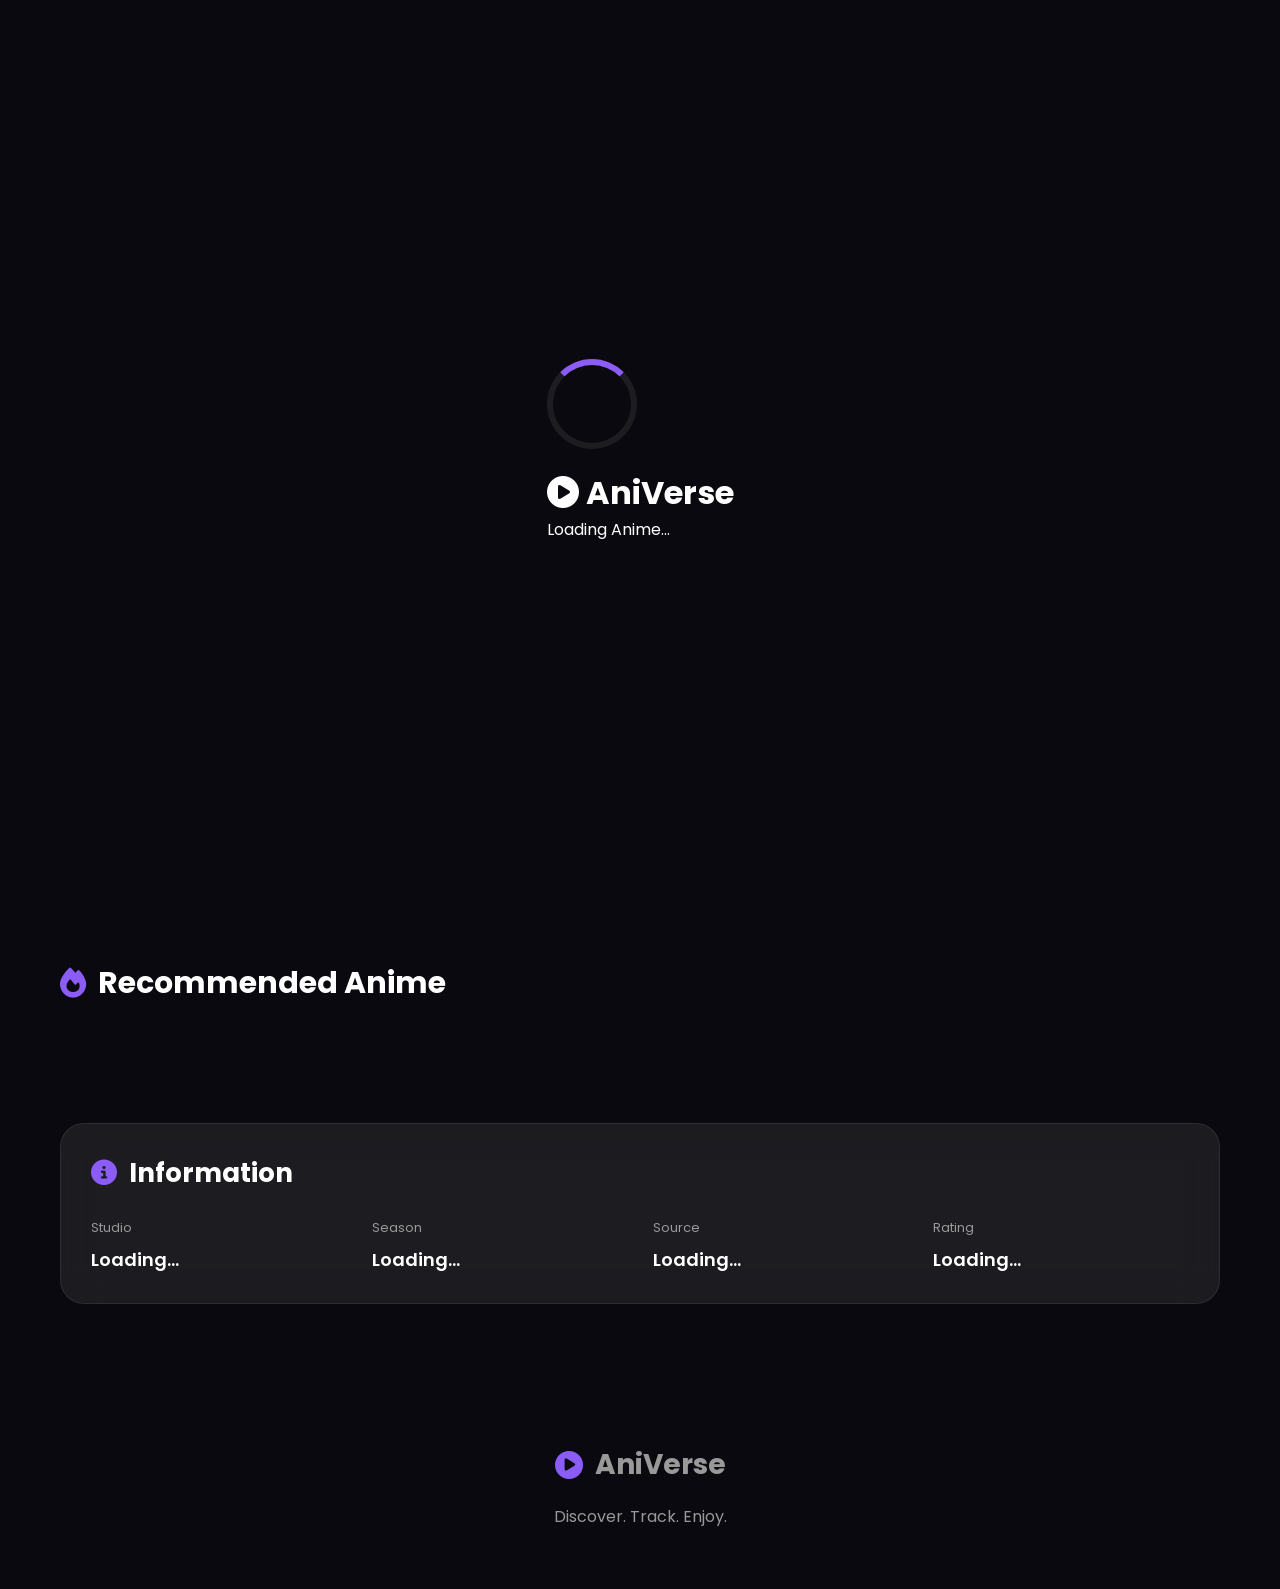
<file: anime.html>
<!DOCTYPE html>
<html lang="en">

<head>

<meta charset="UTF-8">

<meta name="viewport"
content="width=device-width, initial-scale=1.0">

<title>AniVerse | Anime</title>

<link rel="preconnect"
href="https://fonts.googleapis.com">

<link rel="preconnect"
href="https://fonts.gstatic.com"
crossorigin>

<link href="https://fonts.googleapis.com/css2?family=Poppins:wght@300;400;500;600;700;800&display=swap"
rel="stylesheet">

<link rel="stylesheet"
href="https://cdnjs.cloudflare.com/ajax/libs/font-awesome/6.7.2/css/all.min.css">

<link rel="stylesheet"
href="anime.css">

<link rel="stylesheet" href="components/toast.css">

</head>

<body>

<div class="background"></div>

<div class="overlay"></div>

<!-- NAVBAR -->

<header class="navbar">

<div class="logo">

<i class="fa-solid fa-circle-play"></i>

<span>AniVerse</span>

</div>

<nav>

<a href="index.html">

<i class="fa-solid fa-house"></i>

Home

</a>

<a href="watchlist.html">

<i class="fa-solid fa-heart"></i>

Watchlist

</a>

<a href="profile.html">

<i class="fa-solid fa-user"></i>

Profile

</a>

</nav>

</header>

<!-- HERO -->

<section class="hero">

<div class="poster">

<img
id="poster"
alt="Anime Poster">

</div>

<div class="info">

<div class="topBadge">

FEATURED ANIME

</div>

<h1 id="title">

Loading...

</h1>

<div class="meta">

<span id="score"></span>

<span id="episodes"></span>

<span id="status"></span>

<span id="year"></span>

</div>

<div id="genres"
class="genres">

</div>

<div class="statsGrid">

<div class="statCard">

<h4>Rank</h4>

<p id="rank">

--

</p>

</div>

<div class="statCard">

<h4>Popularity</h4>

<p id="popularity">

--

</p>

</div>

<div class="statCard">

<h4>Members</h4>

<p id="members">

--

</p>

</div>

<div class="statCard">

<h4>Duration</h4>

<p id="duration">

--

</p>

</div>

</div>

<h2 class="sectionTitle">

Synopsis

</h2>

<p id="synopsis">

Loading...

</p>

<div class="buttons">

<button id="watchTrailer">

<i class="fa-solid fa-play"></i>

Watch Trailer

</button>

<button id="watchlistBtn">

<i class="fa-regular fa-heart"></i>

Add to Watchlist

</button>

</div>

</div>

</section>

<!-- ================= CHARACTERS ================= -->

<section class="characterSection">

    <div class="sectionHeader">

        <h2>

            <i class="fa-solid fa-users"></i>

            Characters

        </h2>

    </div>

    <div id="characterList" class="characterRow">

    </div>

</section>

<!-- ================= RECOMMENDATIONS ================= -->

<section class="recommendSection">

    <div class="sectionHeader">

        <h2>

            <i class="fa-solid fa-fire"></i>

            Recommended Anime

        </h2>

    </div>

    <div id="recommendList" class="recommendRow">

    </div>

</section>

<!-- ================= INFORMATION ================= -->

<section class="extraInfo">

    <div class="infoCard">

        <h3>

            <i class="fa-solid fa-circle-info"></i>

            Information

        </h3>

        <div class="infoGrid">

            <div>

                <span>Studio</span>

                <p id="studio">Loading...</p>

            </div>

            <div>

                <span>Season</span>

                <p id="season">Loading...</p>

            </div>

            <div>

                <span>Source</span>

                <p id="source">Loading...</p>

            </div>

            <div>

                <span>Rating</span>

                <p id="rating">Loading...</p>

            </div>

        </div>

    </div>

</section>

<!-- ================= FOOTER ================= -->

<footer class="footer">

    <div class="footerLogo">

        <i class="fa-solid fa-circle-play"></i>

        <span>AniVerse</span>

    </div>

    <p>

        Discover. Track. Enjoy.

    </p>

</footer>

<!-- ================= TRAILER MODAL ================= -->

<div id="trailerModal" class="trailerModal">

    <div class="trailerContainer">

        <button id="closeTrailer">

            <i class="fa-solid fa-xmark"></i>

        </button>

        <iframe
            id="trailerFrame"
            src=""
            allowfullscreen
            allow="autoplay; encrypted-media">
        </iframe>

    </div>

</div>

<!-- =================  ================= -->

<div id="loader">

    <div class="loaderContent">

        <div class="loaderCircle"></div>

        <h1>

            <i class="fa-solid fa-circle-play"></i>

            AniVerse

        </h1>

        <p>

            Loading Anime...

        </p>

    </div>

</div>

<!-- ================= BACK TO TOP ================= -->

<button id="backToTop">

    <i class="fa-solid fa-arrow-up"></i>

</button>

<!-- ================= SCRIPTS ================= -->

<script src="components/toast.js"></script>
<script src="anime.js"></script>

</body>

</html>
</file>
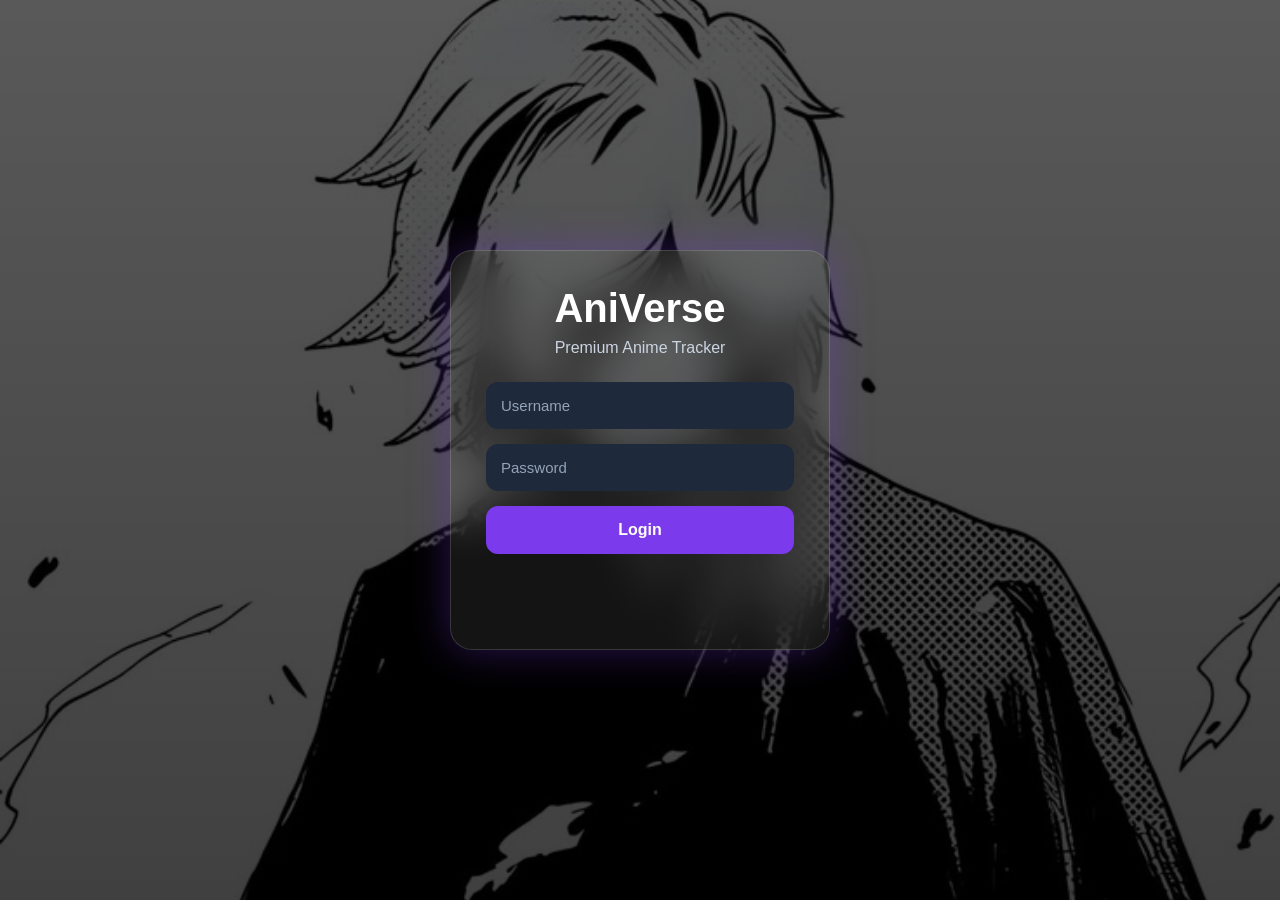
<file: login.html>
<!DOCTYPE html>
<html lang="en">
<head>
    <meta charset="UTF-8">
    <meta name="viewport" content="width=device-width, initial-scale=1.0">
    <title>AniVerse - Login</title>

    <link rel="stylesheet" href="style.css">
</head>

<body>

<div class="background"></div>

<div class="login-box">

    <h1>AniVerse</h1>
    <p>Premium Anime Tracker</p>

    <form id="loginForm">

        <input
            type="text"
            id="username"
            placeholder="Username"
            required
        >

        <input
            type="password"
            id="password"
            placeholder="Password"
            required
        >

        <button type="submit">
            Login
        </button>

        <p id="message"></p>

    </form>

</div>

<script src="login.js"></script>

</body>
</html>
</file>
<file: anime.css>
/*==============================
        AniVerse v0.5
==============================*/

*{
margin:0;
padding:0;
box-sizing:border-box;
font-family:"Poppins",sans-serif;
}

html{

scroll-behavior:smooth;

}

body{

background:#09090f;
color:#fff;
overflow-x:hidden;

}

/*==============================
Background
==============================*/

.background{

position:fixed;
inset:0;

background-position:center;
background-size:cover;
background-repeat:no-repeat;

filter:blur(18px);
transform:scale(1.12);

z-index:-3;

}

.overlay{

position:fixed;
inset:0;

background:
linear-gradient(
180deg,
rgba(5,5,15,.35),
rgba(8,8,18,.88),
#09090f
);

z-index:-2;

}

/*==============================
Navbar
==============================*/

.navbar{

position:fixed;

top:18px;
left:50%;

transform:translateX(-50%);

width:95%;
max-width:1450px;

height:72px;

padding:0 25px;

display:flex;
align-items:center;
justify-content:space-between;

border-radius:20px;

background:rgba(20,20,30,.45);

backdrop-filter:blur(20px);

border:1px solid rgba(255,255,255,.08);

z-index:999;

}

.logo{

display:flex;

align-items:center;

gap:12px;

font-size:28px;

font-weight:700;

}

.logo i{

color:#8b5cf6;

font-size:26px;

}

nav{

display:flex;

gap:18px;

}

nav a{

text-decoration:none;

color:#d6d6d6;

padding:12px 18px;

border-radius:12px;

transition:.3s;

}

nav a:hover{

background:#7c3aed;

color:white;

}

/*==============================
Hero
==============================*/

.hero{

max-width:1450px;

margin:auto;

padding:

140px

60px

80px;

display:flex;

gap:55px;

align-items:flex-start;

}

.poster{

flex-shrink:0;

}

.poster img{

width:330px;

border-radius:24px;

box-shadow:

0 20px 60px rgba(0,0,0,.55);

transition:.35s;

}

.poster img:hover{

transform:scale(1.03);

}

.info{

flex:1;

}

.topBadge{

display:inline-block;

padding:8px 18px;

background:#7c3aed;

border-radius:30px;

font-size:13px;

letter-spacing:2px;

margin-bottom:20px;

}

.info h1{

font-size:58px;

line-height:1.15;

margin-bottom:20px;

}

.meta{

display:flex;

flex-wrap:wrap;

gap:15px;

margin-bottom:25px;

}

.meta span{

padding:10px 18px;

border-radius:30px;

background:rgba(255,255,255,.08);

backdrop-filter:blur(20px);

font-size:15px;

}

.genres{

display:flex;

flex-wrap:wrap;

gap:12px;

margin-bottom:30px;

}

.genre{

padding:9px 18px;

background:#7c3aed;

border-radius:30px;

font-size:14px;

}

/*==============================
Stats
==============================*/

.statsGrid{

display:grid;

grid-template-columns:repeat(auto-fit,minmax(170px,1fr));

gap:18px;

margin-bottom:35px;

}

.statCard{

padding:22px;

background:rgba(255,255,255,.08);

border:1px solid rgba(255,255,255,.08);

backdrop-filter:blur(20px);

border-radius:20px;

transition:.35s;

}

.statCard:hover{

transform:translateY(-6px);

box-shadow:

0 0 30px rgba(124,58,237,.25);

}

.statCard h4{

color:#9b5cff;

font-size:15px;

margin-bottom:10px;

font-weight:600;

}

.statCard p{

font-size:18px;

font-weight:700;

}

/*==============================
Synopsis
==============================*/

.sectionTitle{

font-size:28px;

margin-bottom:18px;

margin-top:15px;

}

#synopsis{

font-size:17px;

line-height:1.9;

color:#d7d7d7;

margin-bottom:35px;

}

/*==============================
Buttons
==============================*/

.buttons{

display:flex;

flex-wrap:wrap;

gap:16px;

}

.buttons button{

border:none;

padding:15px 28px;

border-radius:16px;

cursor:pointer;

font-size:15px;

font-weight:600;

transition:.3s;

}

#watchTrailer{

background:#7c3aed;

color:white;

}

#watchTrailer:hover{

transform:translateY(-3px);

box-shadow:

0 0 30px rgba(124,58,237,.45);

}

#watchlistBtn{

background:rgba(255,255,255,.08);

color:white;

backdrop-filter:blur(20px);

}

#watchlistBtn:hover{

background:#ff3d71;

}

/*==============================
Characters
==============================*/

.characterSection{

max-width:1450px;

margin:auto;

padding:40px 60px;

}

.sectionHeader{

display:flex;

justify-content:space-between;

align-items:center;

margin-bottom:25px;

}

.sectionHeader h2{

font-size:30px;

display:flex;

align-items:center;

gap:12px;

}

.sectionHeader i{

color:#8b5cf6;

}

.characterRow{

display:flex;

gap:22px;

overflow-x:auto;

scroll-behavior:smooth;

padding-bottom:12px;

}

.characterRow::-webkit-scrollbar{

height:8px;

}

.characterRow::-webkit-scrollbar-thumb{

background:#7c3aed;

border-radius:30px;

}

.characterCard{

min-width:180px;

background:rgba(255,255,255,.08);

border-radius:22px;

overflow:hidden;

backdrop-filter:blur(20px);

transition:.35s;

cursor:pointer;

}

.characterCard:hover{

transform:translateY(-8px);

box-shadow:

0 0 30px rgba(124,58,237,.35);

}

.characterCard img{

width:100%;

height:240px;

object-fit:cover;

}

.characterCard h3{

padding:16px;

font-size:17px;

}

.characterCard p{

padding:0 16px 18px;

color:#bbb;

font-size:14px;

}

/*==============================
Recommendations
==============================*/

.recommendSection{

max-width:1450px;

margin:auto;

padding:40px 60px 80px;

}

.recommendRow{

display:flex;

gap:22px;

overflow-x:auto;

scroll-behavior:smooth;

padding-bottom:12px;

}

.recommendRow::-webkit-scrollbar{

height:8px;

}

.recommendRow::-webkit-scrollbar-thumb{

background:#7c3aed;

border-radius:30px;

}

.recommendCard{

min-width:210px;

background:rgba(255,255,255,.08);

border-radius:22px;

overflow:hidden;

cursor:pointer;

backdrop-filter:blur(20px);

transition:.35s;

}

.recommendCard:hover{

transform:translateY(-8px);

box-shadow:

0 0 35px rgba(124,58,237,.35);

}

.recommendCard img{

width:100%;

height:300px;

object-fit:cover;

}

.recommendCard h3{

padding:16px;

font-size:16px;

}

/*==============================
Information
==============================*/

.extraInfo{

max-width:1450px;

margin:auto;

padding:0 60px 80px;

}

.infoCard{

padding:30px;

background:rgba(255,255,255,.08);

border:1px solid rgba(255,255,255,.08);

backdrop-filter:blur(20px);

border-radius:24px;

}

.infoCard h3{

display:flex;

align-items:center;

gap:12px;

font-size:26px;

margin-bottom:25px;

}

.infoCard h3 i{

color:#8b5cf6;

}

.infoGrid{

display:grid;

grid-template-columns:repeat(auto-fit,minmax(220px,1fr));

gap:25px;

}

.infoGrid span{

display:block;

font-size:13px;

color:#999;

margin-bottom:8px;

}

.infoGrid p{

font-size:18px;

font-weight:600;

}

/*==============================
Footer
==============================*/

.footer{

padding:60px 20px;

text-align:center;

color:#999;

}

.footerLogo{

display:flex;

justify-content:center;

align-items:center;

gap:12px;

font-size:28px;

font-weight:700;

margin-bottom:18px;

}

.footerLogo i{

color:#8b5cf6;

}

/*==============================
Trailer Modal
==============================*/

.trailerModal{

position:fixed;

inset:0;

display:none;

justify-content:center;

align-items:center;

background:rgba(0,0,0,.82);

backdrop-filter:blur(14px);

z-index:99999;

}

.trailerContainer{

position:relative;

width:92%;

max-width:1000px;

aspect-ratio:16/9;

background:#111;

border-radius:24px;

overflow:hidden;

}

#trailerFrame{

width:100%;

height:100%;

border:none;

}

#closeTrailer{

position:absolute;

top:15px;

right:15px;

width:46px;

height:46px;

border:none;

border-radius:50%;

background:rgba(0,0,0,.55);

color:white;

font-size:20px;

cursor:pointer;

transition:.3s;

}

#closeTrailer:hover{

background:#7c3aed;

transform:rotate(90deg);

}

/*==============================
Loader
==============================*/

#loader{

position:fixed;

inset:0;

display:flex;

justify-content:center;

align-items:center;

flex-direction:column;

background:#09090f;

z-index:999999;

}

.loaderCircle{

width:90px;

height:90px;

border-radius:50%;

border:6px solid rgba(255,255,255,.08);

border-top:6px solid #8b5cf6;

animation:spin 1s linear infinite;

margin-bottom:20px;

}

@keyframes spin{

to{

transform:rotate(360deg);

}

}

/*==============================
Back To Top
==============================*/

#backToTop{

position:fixed;

right:25px;

bottom:25px;

width:55px;

height:55px;

border:none;

border-radius:50%;

background:#7c3aed;

color:white;

cursor:pointer;

display:none;

font-size:18px;

box-shadow:

0 0 25px rgba(124,58,237,.4);

transition:.3s;

}

#backToTop:hover{

transform:translateY(-5px);

}

/*==============================
Responsive
==============================*/

@media(max-width:900px){

.hero{

flex-direction:column;

padding:120px 20px 60px;

}

.poster img{

width:100%;

max-width:340px;

}

.info h1{

font-size:38px;

}

.characterSection,

.recommendSection,

.extraInfo{

padding:30px 20px;

}

nav{

display:none;

}

.statsGrid{

grid-template-columns:repeat(2,1fr);

}

}

body.dark{

filter:brightness(.9);

}

body.dark .background{

filter:brightness(.15);

}
</file>
<file: components/toast.css>
.toastContainer{

position:fixed;

top:20px;

right:20px;

display:flex;

flex-direction:column;

gap:12px;

z-index:999999;

}

.toast{

min-width:260px;

padding:16px 20px;

border-radius:16px;

background:rgba(25,25,35,.95);

color:#fff;

backdrop-filter:blur(20px);

border:1px solid rgba(255,255,255,.08);

box-shadow:0 12px 30px rgba(0,0,0,.35);

animation:toastIn .35s;

}

.toast.success{

border-left:5px solid #22c55e;

}

.toast.error{

border-left:5px solid #ef4444;

}

.toast.info{

border-left:5px solid #8b5cf6;

}

@keyframes toastIn{

from{

opacity:0;

transform:translateX(80px);

}

to{

opacity:1;

transform:translateX(0);

}

}

@keyframes toastOut{

to{

opacity:0;

transform:translateX(80px);

}

}

.toastContent{

display:flex;

align-items:center;

gap:12px;

}

.toastContent i{

font-size:20px;

}

.toast.success i{

color:#22c55e;

}

.toast.error i{

color:#ef4444;

}

.toast.info i{

color:#8b5cf6;

}
</file>
<file: style.css>
*{
    margin:0;
    padding:0;
    box-sizing:border-box;
    font-family:Segoe UI,Tahoma,Geneva,Verdana,sans-serif;
}

body{
    min-height:100vh;
    display:flex;
    justify-content:center;
    align-items:center;
    overflow:hidden;
    background:#09090f;
    color:white;
}

.background{
    position:fixed;
    inset:0;

    background-image:
        linear-gradient(rgba(0,0,0,.65), rgba(0,0,0,.75)),
        url("images/animebg.jpg");

    background-size:cover;
    background-position:center;
    background-repeat:no-repeat;

    animation:zoom 20s ease-in-out infinite;
}

@keyframes zoom{
    0%{
        transform:scale(1);
    }

    50%{
        transform:scale(1.08);
    }

    100%{
        transform:scale(1);
    }
}

.login-box{
    position:relative;
    z-index:10;

    width:90%;
    max-width:380px;

    padding:35px;

    border-radius:22px;

    background:rgba(255,255,255,.08);

    backdrop-filter:blur(20px);

    border:1px solid rgba(255,255,255,.15);

    box-shadow:
    0 0 40px rgba(124,58,237,.35);
}

.login-box h1{
    font-size:40px;
    text-align:center;
    margin-bottom:8px;
}

.login-box p{
    text-align:center;
    color:#cbd5e1;
    margin-bottom:25px;
}

input{

    width:100%;

    padding:15px;

    margin-bottom:15px;

    border:none;

    outline:none;

    border-radius:12px;

    background:#1e293b;

    color:white;

    font-size:15px;
}

input::placeholder{
    color:#94a3b8;
}

button{

    width:100%;

    padding:15px;

    border:none;

    border-radius:12px;

    cursor:pointer;

    background:#7c3aed;

    color:white;

    font-size:16px;

    font-weight:bold;

    transition:.3s;
}

button:hover{

    background:#8b5cf6;

    transform:translateY(-2px);

    box-shadow:0 0 25px #8b5cf6;
}

#message{

    margin-top:15px;

    color:#ff8a8a;

    min-height:20px;

    text-align:center;
}

@media(max-width:500px){

.login-box{

width:92%;

padding:28px;

}

.login-box h1{

font-size:34px;

}

}
</file>
